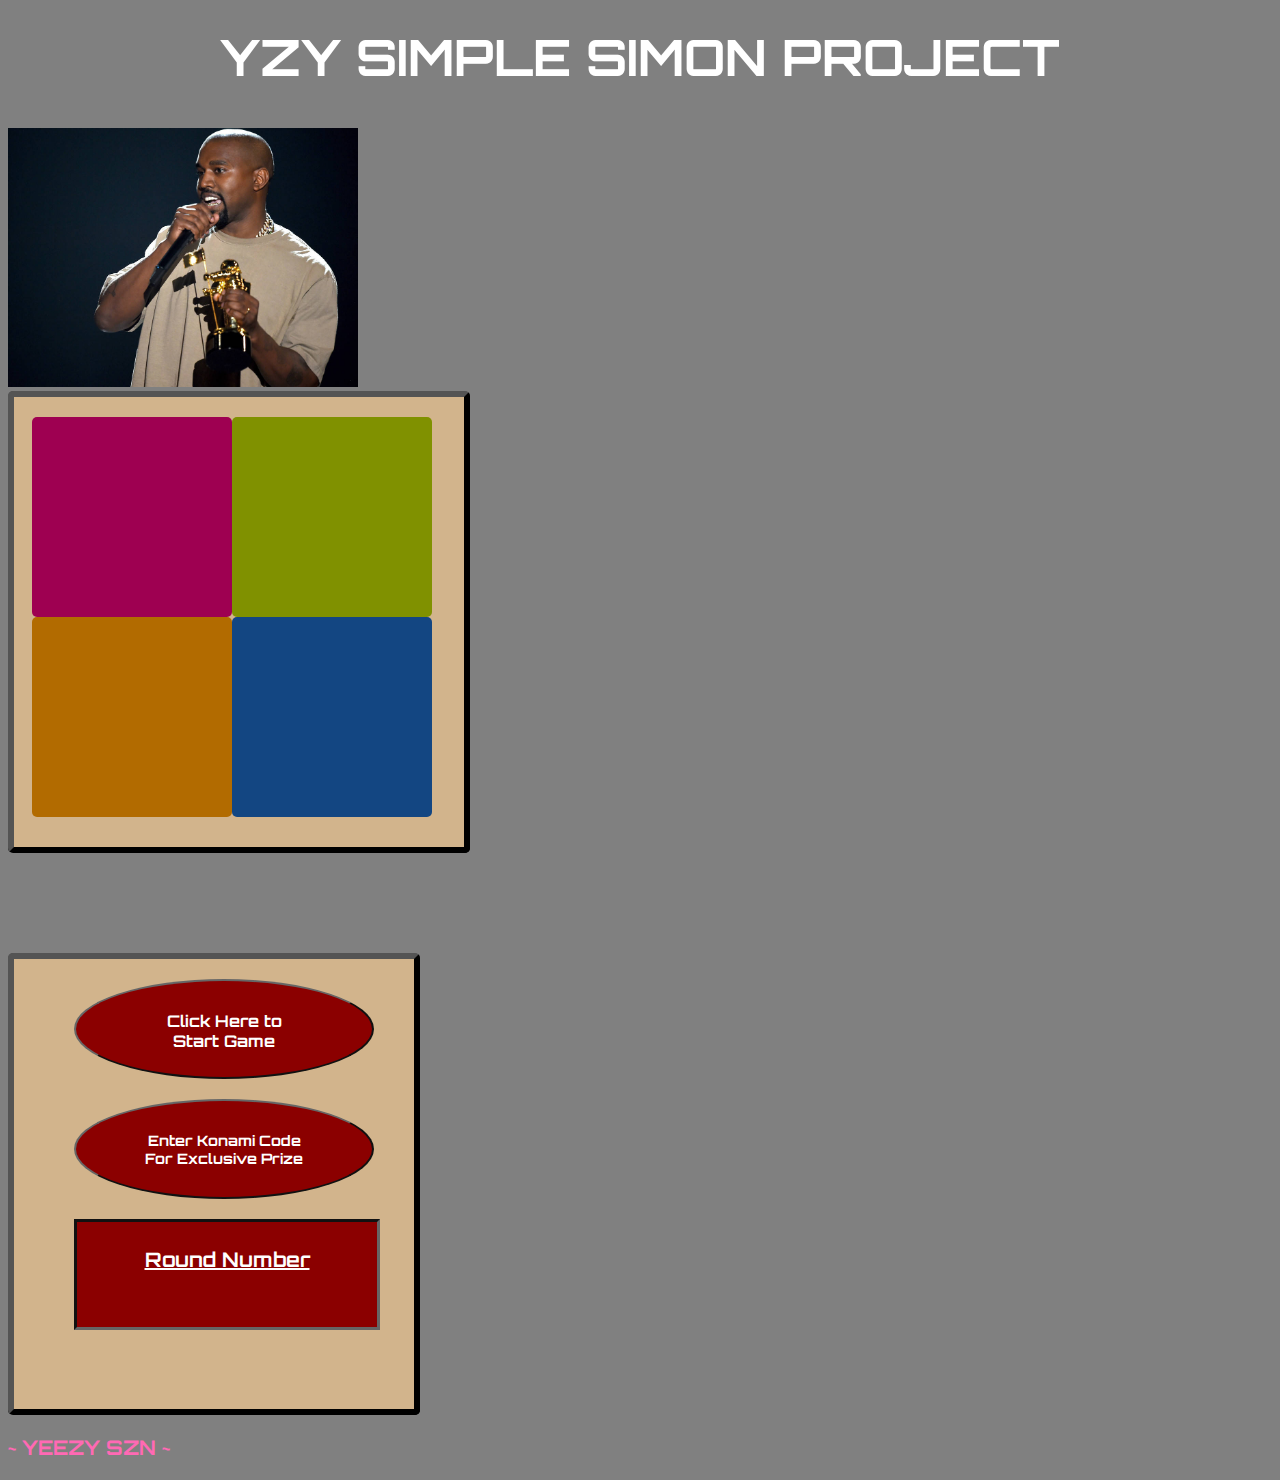
<file: index.html>
<!DOCTYPE html>
<html>
<head>
	<title>Simple Simon</title>
	<meta charset="utf-8">
	<link rel="stylesheet" href="https://maxcdn.bootstrapcdn.com/bootstrap/3.3.6/css/bootstrap.min.css" integrity="sha384-1q8mTJOASx8j1Au+a5WDVnPi2lkFfwwEAa8hDDdjZlpLegxhjVME1fgjWPGmkzs7" crossorigin="anonymous">
	<link href='https://fonts.googleapis.com/css?family=Russo+One|Orbitron:400,900,700,500' rel='stylesheet' type='text/css'>
	<link href='https://fonts.googleapis.com/css?family=VT323' rel='stylesheet' type='text/css'>
	<style type="text/css"></style>
	<link rel="stylesheet" href="public/simplesimon.css">	
</head>
<body class="background">
<h1 class ="heading">YZY SIMPLE SIMON PROJECT</h1>
<div class="col-md-1">
<div class="row" id ="kan">
      <img src="kanyeimg.jpg"  style="width:350px">
</div>
</div>
<div class="col-md-3">
<div class="container">
	<div class="row">
		<div class="col-md-3"></div>
		<div class="col-md-6">
			<div class="area" id="area">
					<div id="pink" class="pink"></div>
					<div id="green" class="green"></div>
					<div id="orange" class="orange"></div>
					<div id="blue" class="blue"></div>
			</div>
		</div>
			<div class="col-md-3">
				<div id="menu" class="menu">
					<div class="row">
						<button class="btn hover" id="begin">Click Here to<br>Start Game</button>
						<button class="btn hover" id="konamibutton">Enter Konami Code<br>For Exclusive Prize</button>			
					</div>
						<div class="row">
							<div class="round">
								<p><u><strong>Round Number</strong></u></p>
								<div id="roundTracker"></div>
							</div>
						</div>
					</div>
				</div>
			</div>
		<div class="col-md-1"></div>		
	</div>
	<div class="row">
		<p class="boss">~ YEEZY SZN ~</p>
	</div>
</div>

<script src="https://ajax.googleapis.com/ajax/libs/jquery/2.1.3/jquery.min.js"></script>
<script src="https://maxcdn.bootstrapcdn.com/bootstrap/3.3.7/js/bootstrap.min.js" integrity="sha384-Tc5IQib027qvyjSMfHjOMaLkfuWVxZxUPnCJA7l2mCWNIpG9mGCD8wGNIcPD7Txa" crossorigin="anonymous"></script>
<script src="public/konami_simplesimon.js"></script>
<script src="public/simplesimon.js"></script>



</body>
</html>
</file>
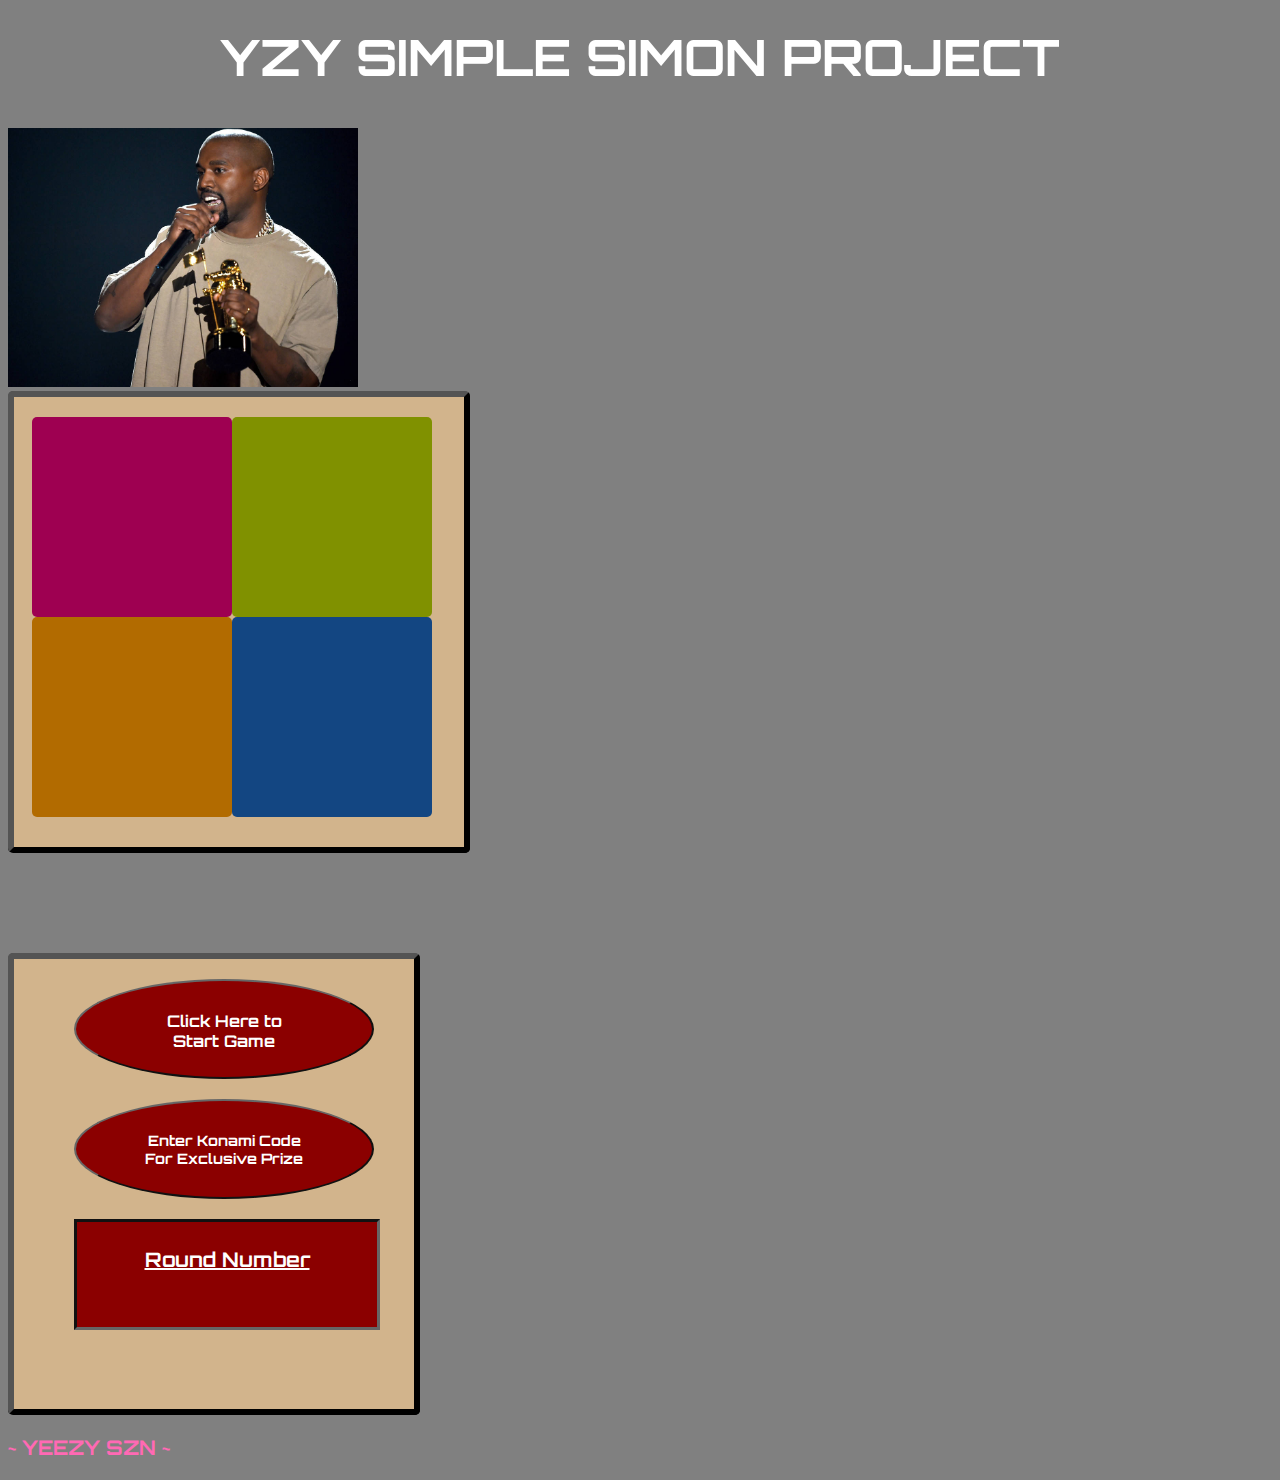
<file: public/index.html>
<!DOCTYPE html>
<html>
<head>
	<title>Simple Simon</title>
	<meta charset="utf-8">
	<link rel="stylesheet" href="https://maxcdn.bootstrapcdn.com/bootstrap/3.3.6/css/bootstrap.min.css" integrity="sha384-1q8mTJOASx8j1Au+a5WDVnPi2lkFfwwEAa8hDDdjZlpLegxhjVME1fgjWPGmkzs7" crossorigin="anonymous">
	<link href='https://fonts.googleapis.com/css?family=Russo+One|Orbitron:400,900,700,500' rel='stylesheet' type='text/css'>
	<link href='https://fonts.googleapis.com/css?family=VT323' rel='stylesheet' type='text/css'>
	<style type="text/css"></style>
	<link rel="stylesheet" href="css/simplesimon.css">	
</head>
<body class="background">
<h1 class ="heading">YZY SIMPLE SIMON PROJECT</h1>
<div class="col-md-1">
<div class="row" id ="kan">
     <img src="img/kanyeimg.jpg"  style="width:350px">
</div>
</div>
<div class="col-md-3">
<div class="container">
	<div class="row">
		<div class="col-md-3"></div>
		<div class="col-md-6">
			<div class="area" id="area">
					<div id="pink" class="pink"></div>
					<div id="green" class="green"></div>
					<div id="orange" class="orange"></div>
					<div id="blue" class="blue"></div>
			</div>
		</div>
			<div class="col-md-3">
				<div id="menu" class="menu">
					<div class="row">
						<button class="btn hover" id="begin">Click Here to<br>Start Game</button>
						<button class="btn hover" id="konamibutton">Enter Konami Code<br>For Exclusive Prize</button>			
					</div>
						<div class="row">
							<div class="round">
								<p><u><strong>Round Number</strong></u></p>
								<div id="roundTracker"></div>
							</div>
						</div>
					</div>
				</div>
			</div>
		<div class="col-md-1"></div>		
	</div>
	<div class="row">
		<p class="boss">~ YEEZY SZN ~</p>
	</div>
</div>

<script src="https://ajax.googleapis.com/ajax/libs/jquery/2.1.3/jquery.min.js"></script>
<script src="https://maxcdn.bootstrapcdn.com/bootstrap/3.3.7/js/bootstrap.min.js" integrity="sha384-Tc5IQib027qvyjSMfHjOMaLkfuWVxZxUPnCJA7l2mCWNIpG9mGCD8wGNIcPD7Txa" crossorigin="anonymous">
</script>
<script src="js/konami_simplesimon.js"></script>
<script src="js/simplesimon.js"></script>
</body>
</html>
</file>
<file: public/simplesimon.css>
.area {
    height: 450px;
    width: 450px;
    background: tan;
    border-style: outset;
    border-width: 6px;
    border-color: black; 
    border-radius: 5px; 
    margin-bottom: 100px;
}

.boss {
    font-family: 'Orbitron', sans-serif;
    color: hotpink;
    font-size: 20px;
    margin-left: 0px;
    margin-right: 0px;
    font-weight: bold;
}

.background {
    background-color: grey;
}

.menu {
    height: 450px;
    width: 400px;
    background: tan;
    border-style: outset;
    border-width: 6px;
    border-color: black; 
    border-radius: 5px; 
}

.round {
    width: 300px;
    height: 100px;
    margin-left: 60px;
    background: darkred;
    border: inset;
    border-width: 3px;
    border-color: #666666;
    color: white;
    margin-top: 20px;
    font-size: 20px;
    padding-top: 5px;
    font-family: 'Orbitron', sans-serif;
    text-align: center;
}

#roundnumber {
    font-size: 25px;
    color: white;
}

#konamibutton {
    height: 100px;
    width: 300px;
    border-radius: 50%;
    background: darkred;
    color: white;
    padding: 30px; 
    text-align: center;
    margin-left: 60px;
    margin-top: 20px;
    font-family: 'Orbitron', sans-serif;
    border-color: #666666; 
    border-width: 2px;
    font-size: .9em;
    font-weight: bold;
}

#begin {
    height: 100px;
    width: 300px;
    border-radius: 50%;
    background: darkred;
    color: white;
    padding: 30px; 
    text-align: center;
    margin-left: 60px;
    margin-top: 20px;
    font-family: 'Orbitron', sans-serif;
    border-color: #666666; 
    border-width: 2px;
    font-size: 1em;
    font-weight: bold;
}

.pink:hover {
    background: #e30074;
}

.green:hover {
    background: #b8d000;
}

.orange:hover {
    background: #ff9900;
}
.blue:hover {
    background: #2175d9;
}
#go:hover{
    background: #00e506;
}
#stop:hover{
    background: #e50d00;
}

.pink {
    width: 200px;
    height: 200px;
    background: #9e0051;
    float: left;
    margin-left: 18px;
    margin-top: 20px;
    border-radius: 5px; 
}

.green {
    width: 200px;
    height: 200px;
    background: #809100;
    float: left;
    margin-top: 20px;
    border-radius: 5px;  
}

.orange {
    width: 200px;
    height: 200px;
    background: #b26b00;
    float: left;
    margin-left: 18px; 
    border-radius: 5px; 
}

.blue {
    width: 200px;
    height: 200px;
    background: #134682;
    float: left;
    border-radius: 5px; 
}

.heading {
    margin-top: 25px;
    margin-bottom: 40px;
    text-align: center;
    color: white;
    font-family: 'Orbitron', sans-serif;
    font-size: 50px;
}
</file>
<file: public/css/simplesimon.css>
.area {
    height: 450px;
    width: 450px;
    background: tan;
    border-style: outset;
    border-width: 6px;
    border-color: black; 
    border-radius: 5px; 
    margin-bottom: 100px;
}

.boss {
    font-family: 'Orbitron', sans-serif;
    color: hotpink;
    font-size: 20px;
    margin-left: 0px;
    margin-right: 0px;
    font-weight: bold;
}

.background {
    background-color: grey;
}

.menu {
    height: 450px;
    width: 400px;
    background: tan;
    border-style: outset;
    border-width: 6px;
    border-color: black; 
    border-radius: 5px; 
}

.round {
    width: 300px;
    height: 100px;
    margin-left: 60px;
    background: darkred;
    border: inset;
    border-width: 3px;
    border-color: #666666;
    color: white;
    margin-top: 20px;
    font-size: 20px;
    padding-top: 5px;
    font-family: 'Orbitron', sans-serif;
    text-align: center;
}

#roundnumber {
    font-size: 25px;
    color: white;
}

#konamibutton {
    height: 100px;
    width: 300px;
    border-radius: 50%;
    background: darkred;
    color: white;
    padding: 30px; 
    text-align: center;
    margin-left: 60px;
    margin-top: 20px;
    font-family: 'Orbitron', sans-serif;
    border-color: #666666; 
    border-width: 2px;
    font-size: .9em;
    font-weight: bold;
}

#begin {
    height: 100px;
    width: 300px;
    border-radius: 50%;
    background: darkred;
    color: white;
    padding: 30px; 
    text-align: center;
    margin-left: 60px;
    margin-top: 20px;
    font-family: 'Orbitron', sans-serif;
    border-color: #666666; 
    border-width: 2px;
    font-size: 1em;
    font-weight: bold;
}

.pink:hover {
    background: #e30074;
}

.green:hover {
    background: #b8d000;
}

.orange:hover {
    background: #ff9900;
}
.blue:hover {
    background: #2175d9;
}
#go:hover{
    background: #00e506;
}
#stop:hover{
    background: #e50d00;
}

.pink {
    width: 200px;
    height: 200px;
    background: #9e0051;
    float: left;
    margin-left: 18px;
    margin-top: 20px;
    border-radius: 5px; 
}

.green {
    width: 200px;
    height: 200px;
    background: #809100;
    float: left;
    margin-top: 20px;
    border-radius: 5px;  
}

.orange {
    width: 200px;
    height: 200px;
    background: #b26b00;
    float: left;
    margin-left: 18px; 
    border-radius: 5px; 
}

.blue {
    width: 200px;
    height: 200px;
    background: #134682;
    float: left;
    border-radius: 5px; 
}

.heading {
    margin-top: 25px;
    margin-bottom: 40px;
    text-align: center;
    color: white;
    font-family: 'Orbitron', sans-serif;
    font-size: 50px;
}
</file>
